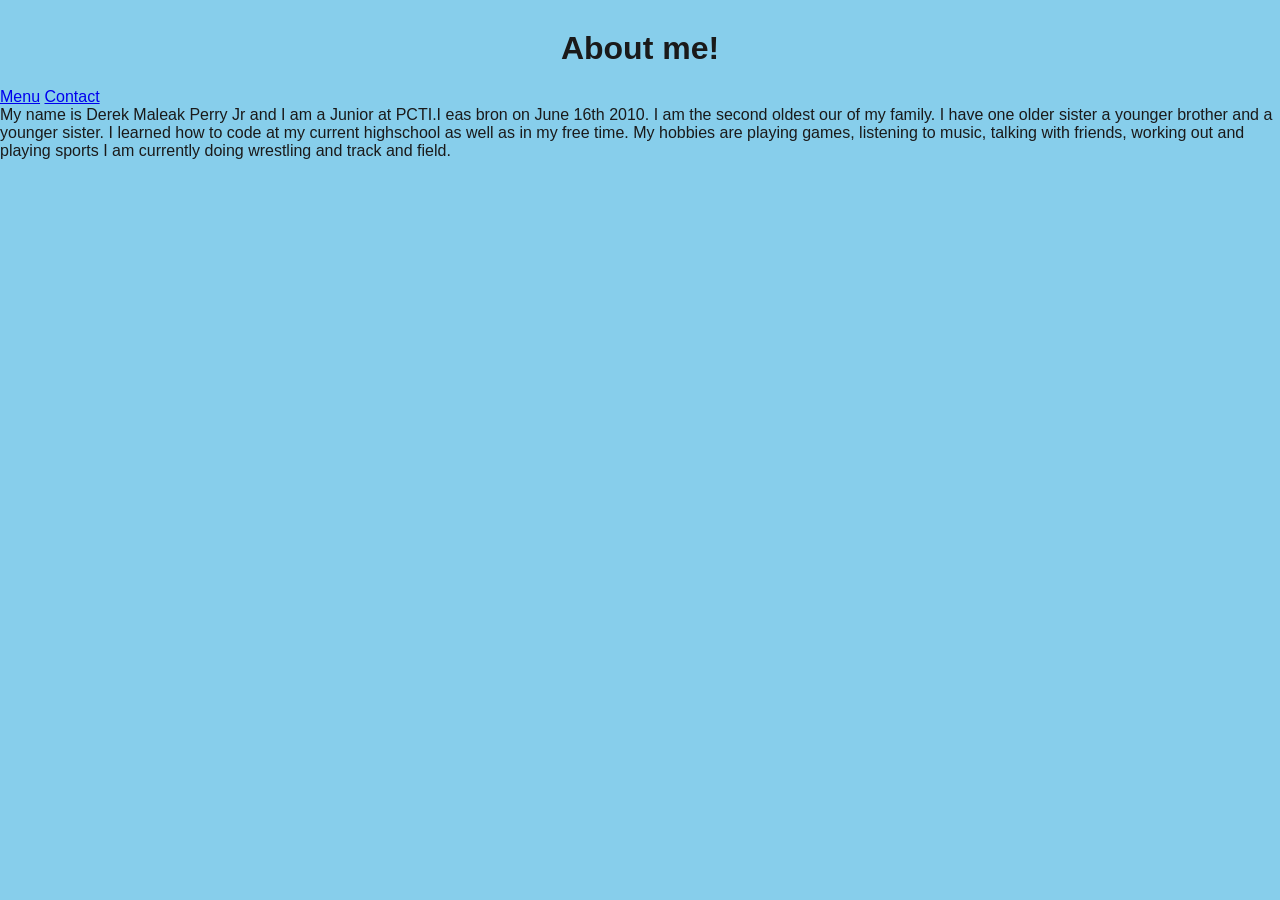
<file: about.HTML>
<!DOCTYPE html>
<html lang="en">
    <head>
        <meta charset="UTF-8">
        <meta name="viewport" content="width=device-width, initial-scale=1.0">
        <title>About</title>
        <link rel="stylesheet" href="style.css">
    </head>
    <body>
        <h1>About me!</h1>
        <div>
            <a href="index.html">Menu</a>
            <a href="contact.html">Contact</a>
        </div>
        <p1>My name is Derek Maleak Perry Jr and I am a Junior at PCTI.I eas bron on June 16th 2010. I am the second oldest our of my family. I have one older sister a younger brother and a younger sister.</p1>
        <p2>I learned how to code at my current highschool as well as in my free time.</p2>
        <p2>My hobbies are playing games, listening to music, talking with friends, working out and playing sports</p2>
        <p2>I am currently doing wrestling and track and field.</p2>
    </body>
</html>
</file>
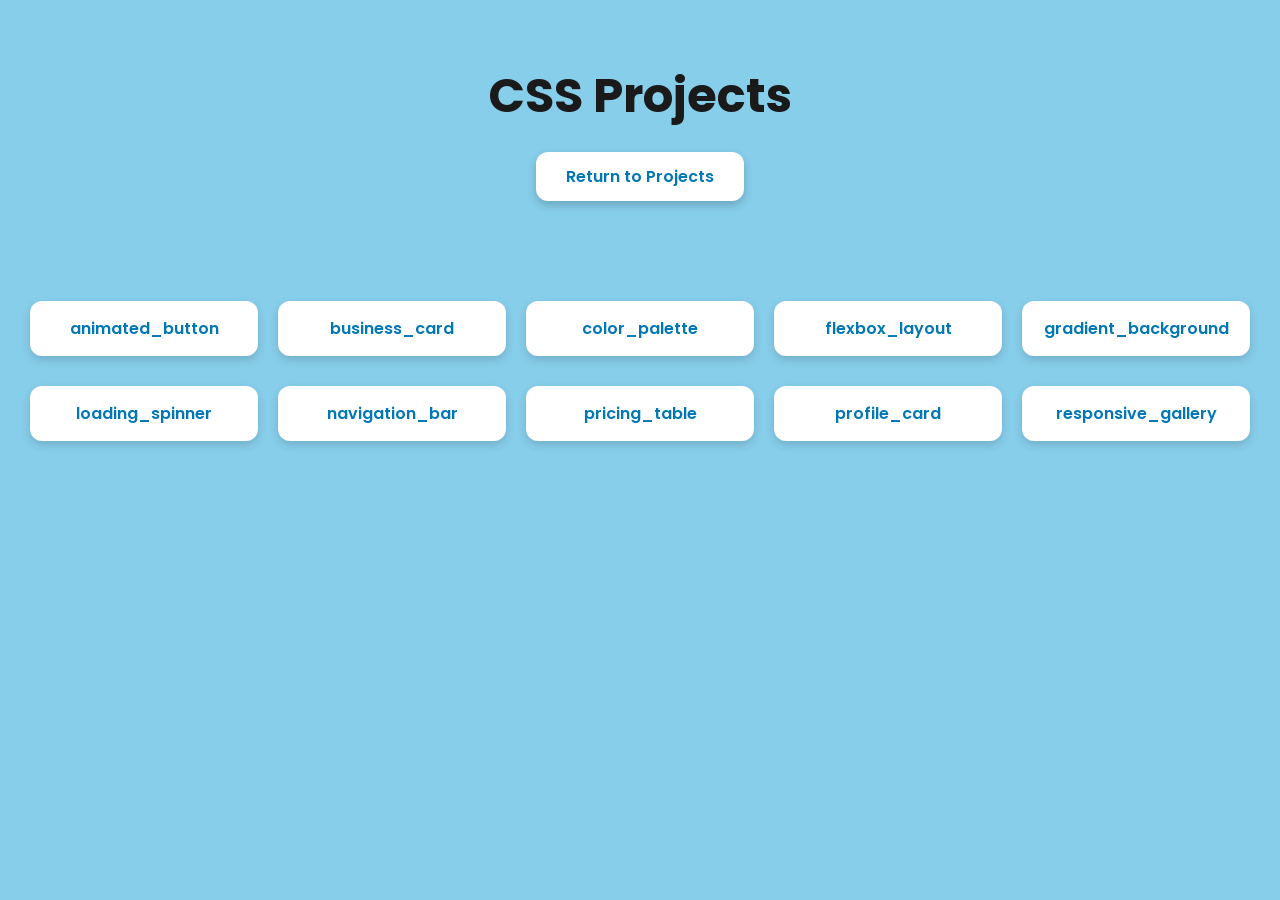
<file: CSS.html>
<!DOCTYPE html>
<html lang="en">
    <head>
        <meta charset="UTF-8">
        <meta name="viewport" content="width=device-width, initial-scale=1.0">
        <title>CSS Projects</title>
        <link rel="stylesheet" href="style.css">
        <link href="https://fonts.googleapis.com/css2?family=Poppins:wght@300;400;600&display=swap" rel="stylesheet">
    </head>

    <body>
        <header class="hero">
            <h1>CSS Projects</h1>
            <div class="nav-box">
                <a href="projects.html">Return to Projects</a>
            </div>
        </header>

        <div class="grid">

            <a class="box" href="css-projects/animated_button.txt" download>
                <p>animated_button</p>
            </a>

            <a class="box" href="css-projects/business_card.txt" download>
                <p>business_card</p>
            </a>

            <a class="box" href="css-projects/color_palette.txt" download>
                <p>color_palette</p>
            </a>

            <a class="box" href="css-projects/flexbox_layout.txt" download>
                <p>flexbox_layout</p>
            </a>

            <a class="box" href="css-projects/gradient_background.txt" download>
                <p>gradient_background</p>
            </a>

            <a class="box" href="css-projects/loading_spinner.txt" download>
                <p>loading_spinner</p>
            </a>

            <a class="box" href="css-projects/navigation_bar.txt" download>
                <p>navigation_bar</p>
            </a>

            <a class="box" href="css-projects/pricing_table.txt" download>
                <p>pricing_table</p>
            </a>

            <a class="box" href="css-projects/profile_card.txt" download>
                <p>profile_card</p>
            </a>

            <a class="box" href="css-projects/responsive_gallery.txt" download>
                <p>responsive_gallery</p>
            </a>

        </div>
    </body>
</html>
</file>
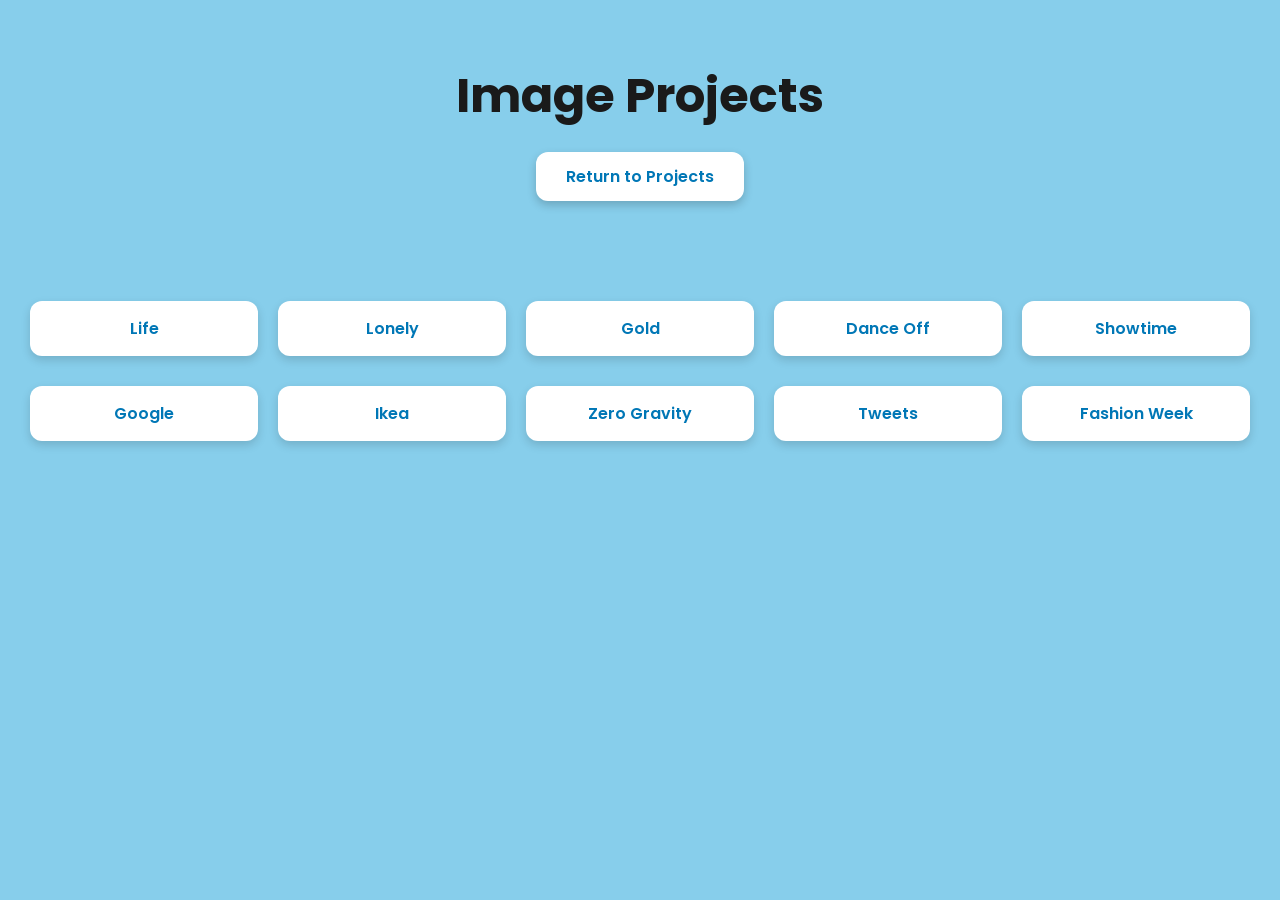
<file: IMG.html>
<!DOCTYPE html>
<html lang="en">
    <head>
        <meta charset="UTF-8">
        <meta name="viewport" content="width=device-width, initial-scale=1.0">
        <title>Image Projects</title>
        <link rel="stylesheet" href="style.css">
        <link href="https://fonts.googleapis.com/css2?family=Poppins:wght@300;400;600&display=swap" rel="stylesheet">
    </head>

    <body>
        <header class="hero">
            <h1>Image Projects</h1>
            <div class="nav-box">
                <a href="projects.html">Return to Projects</a>
            </div>
        </header>

        <div class="grid">

            <a class="box" href="images-projects/image1.txt" download>
                <p>Life</p>
            </a>

            <a class="box" href="images-projects/image2.txt" download>
                <p>Lonely</p>
            </a>

            <a class="box" href="images-projects/image3.txt" download>
                <p>Gold</p>
            </a>

            <a class="box" href="images-projects/image4.txt" download>
                <p>Dance Off</p>
            </a>

            <a class="box" href="images-projects/image5.txt" download>
                <p>Showtime</p>
            </a>

            <a class="box" href="images-projects/image6.txt" download>
                <p>Google</p>
            </a>

            <a class="box" href="images-projects/image7.txt" download>
                <p>Ikea</p>
            </a>

            <a class="box" href="images-projects/image8.txt" download>
                <p>Zero Gravity</p>
            </a>

            <a class="box" href="images-projects/image9.txt" download>
                <p>Tweets</p>
            </a>

            <a class="box" href="images-projects/image10.txt" download>
                <p>Fashion Week</p>
            </a>

        </div>
    </body>
</html>
</file>
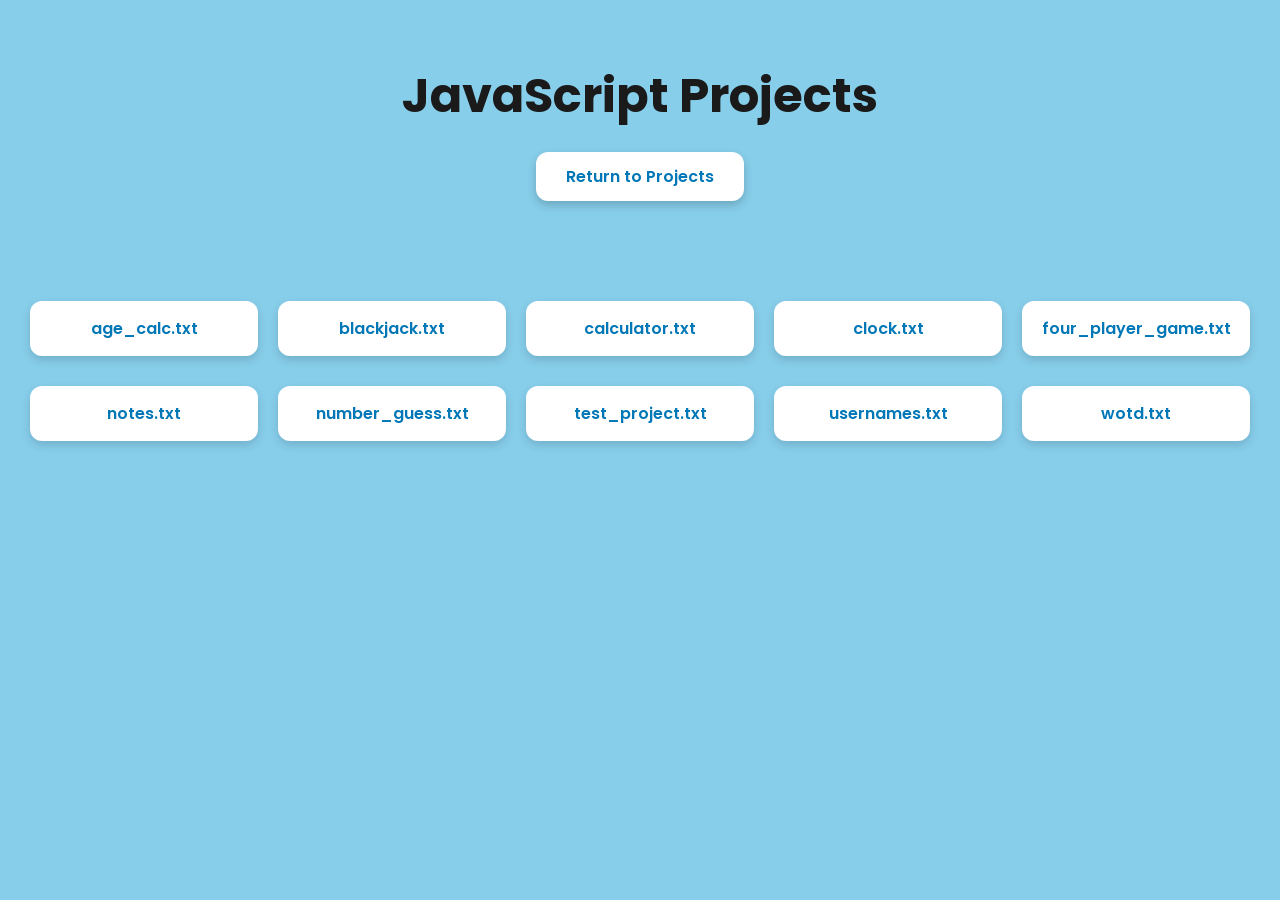
<file: JS.html>
<!DOCTYPE html>
<html lang="en">
    <head>
        <meta charset="UTF-8">
        <meta name="viewport" content="width=device-width, initial-scale=1.0">
        <title>JS Projects</title>
        <link rel="stylesheet" href="style.css">
        <link href="https://fonts.googleapis.com/css2?family=Poppins:wght@300;400;600&display=swap" rel="stylesheet">
    </head>
    <body>
        <header class="hero">
            <h1>JavaScript Projects</h1>
            <div class="nav-box">
                <a href="projects.html">Return to Projects</a>
            </div>
        </header>

        <div class="grid">

            <a class="box" href="js-projects/age_calc.txt" download>
                <p>age_calc.txt</p>
            </a>

            <a class="box" href="js-projects/blackjack.txt" download>
                <p>blackjack.txt</p>
            </a>

            <a class="box" href="js-projects/calculator.txt" download>
                <p>calculator.txt</p>
            </a>

            <a class="box" href="js-projects/clock.txt" download>
                <p>clock.txt</p>
            </a>

            <a class="box" href="js-projects/four_player_game.txt" download>
                <p>four_player_game.txt</p>
            </a>

            <a class="box" href="js-projects/notes.txt" download>
                <p>notes.txt</p>
            </a>

            <a class="box" href="js-projects/number_guess.txt" download>
                <p>number_guess.txt</p>
            </a>

            <a class="box" href="js-projects/test_project.txt" download>
                <p>test_project.txt</p>
            </a>

            <a class="box" href="js-projects/usernames.txt" download>
                <p>usernames.txt</p>
            </a>

            <a class="box" href="js-projects/wotd.txt" download>
                <p>wotd.txt</p>
            </a>

        </div>
    </body>
</html>
</file>
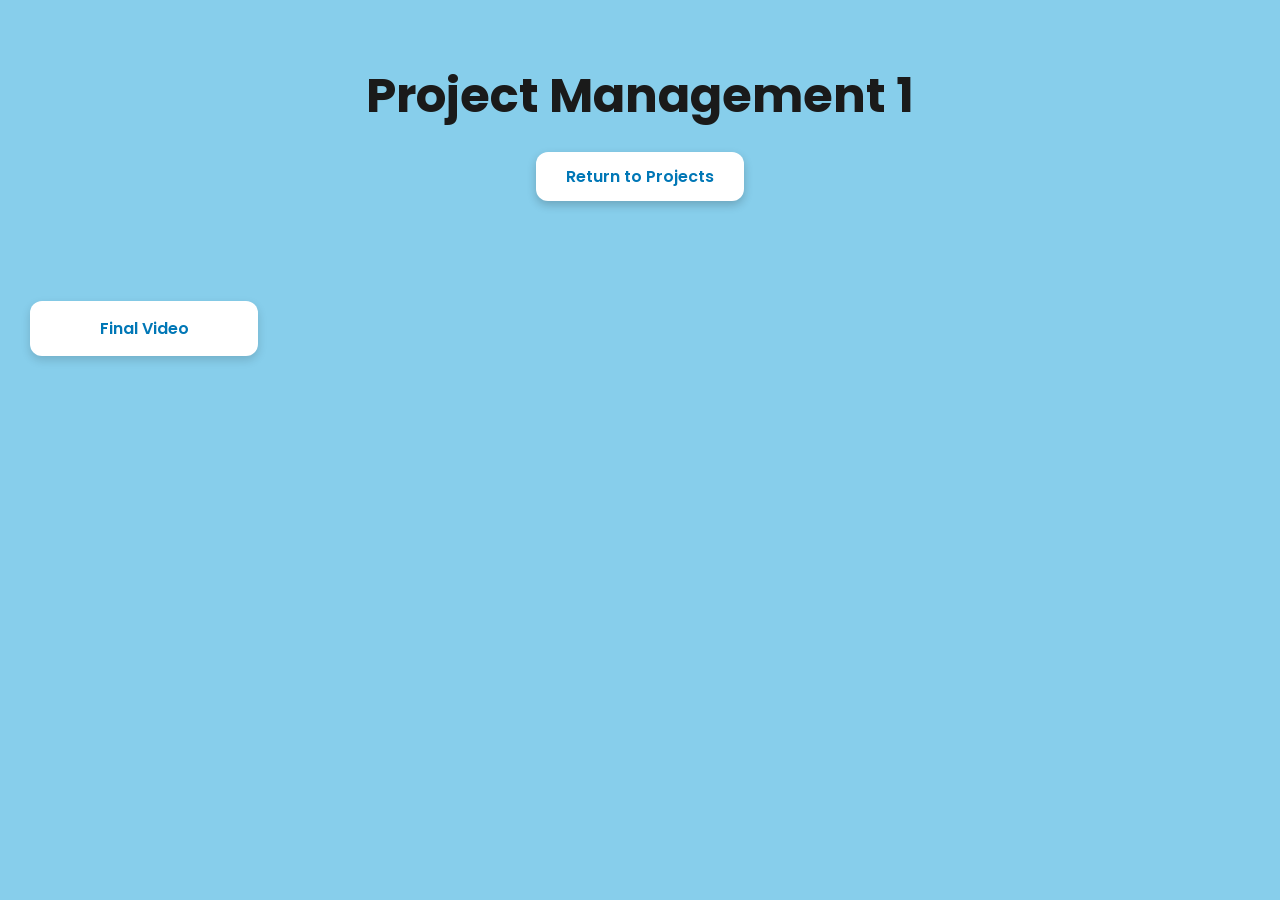
<file: PM1.html>
<!DOCTYPE html>
<html lang="en">
    <head>
        <meta charset="UTF-8">
        <meta name="viewport" content="width=device-width, initial-scale=1.0">
        <title>Project Management 1</title>
        <link rel="stylesheet" href="style.css">
        <link href="https://fonts.googleapis.com/css2?family=Poppins:wght@300;400;600&display=swap" rel="stylesheet">
    </head>

    <body>
        <header class="hero">
            <h1>Project Management 1 </h1>
            <div class="nav-box">
                <a href="projects.html">Return to Projects</a>
            </div>
        </header>

        <div class="grid">

            <a class="box" href="PM-projects/PM1.txt" download>
                <p>Final Video</p>
            </a>


        </div>
    </body>
</html>
</file>
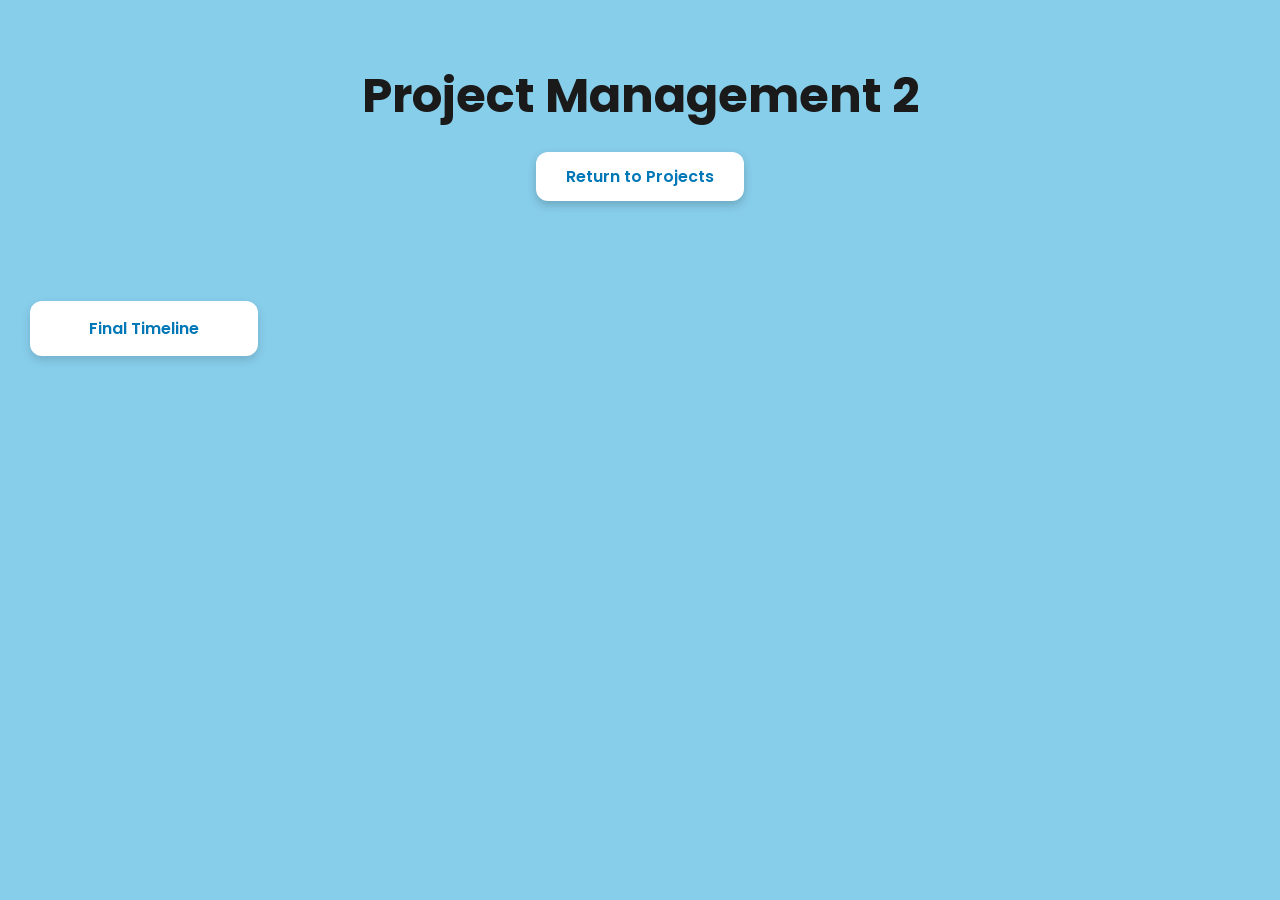
<file: PM2.html>
<!DOCTYPE html>
<html lang="en">
    <head>
        <meta charset="UTF-8">
        <meta name="viewport" content="width=device-width, initial-scale=1.0">
        <title>Project Management 2</title>
        <link rel="stylesheet" href="style.css">
        <link href="https://fonts.googleapis.com/css2?family=Poppins:wght@300;400;600&display=swap" rel="stylesheet">
    </head>

    <body>
        <header class="hero">
            <h1>Project Management 2</h1>
            <div class="nav-box">
                <a href="projects.html">Return to Projects</a>
            </div>
        </header>

        <div class="grid">

            <a class="box" href="PM-projects/PM2.txt" download>
                <p>Final Timeline</p>
            </a>


        </div>
    </body>
</html>
</file>
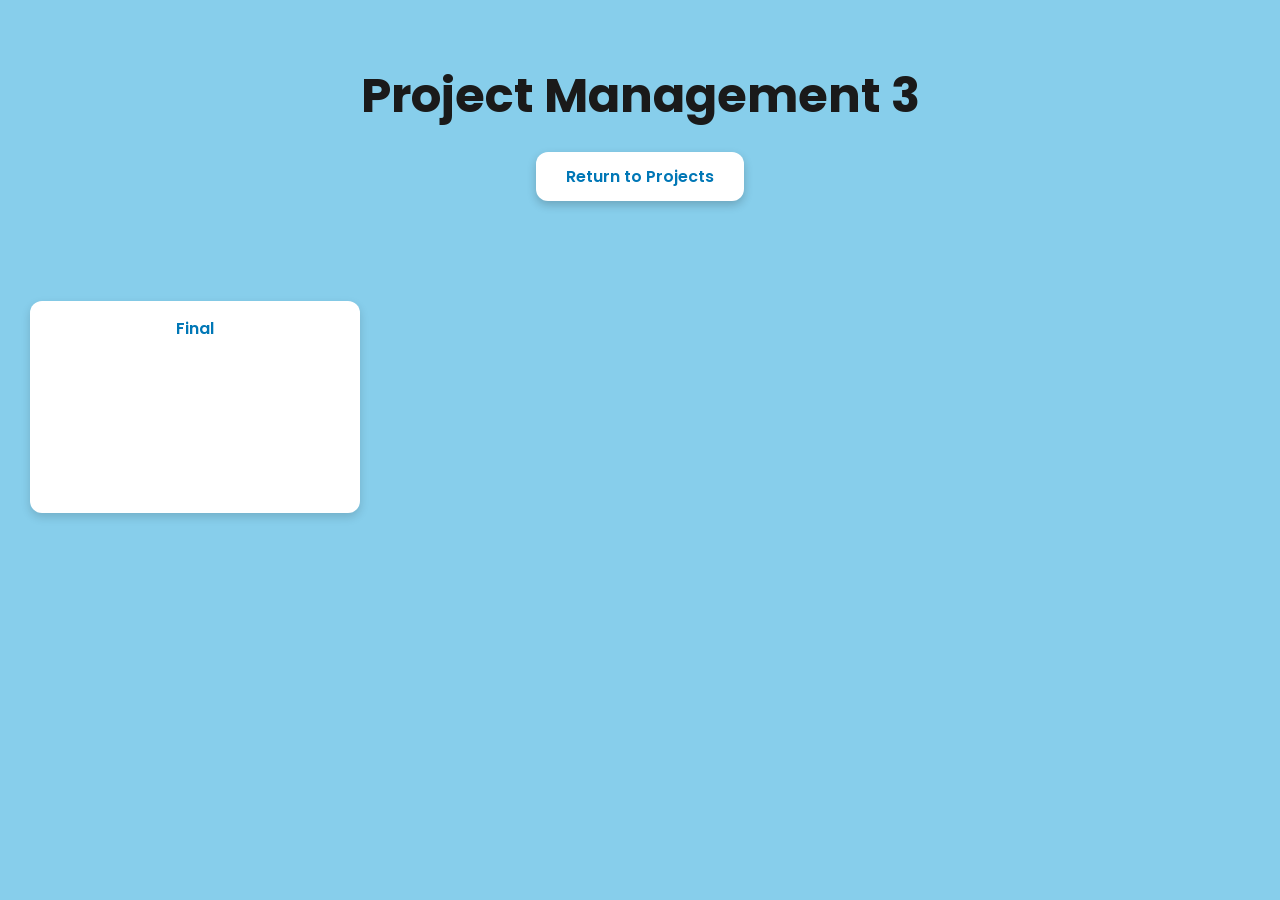
<file: PM3.html>
<!DOCTYPE html>
<html lang="en">
    <head>
        <meta charset="UTF-8">
        <meta name="viewport" content="width=device-width, initial-scale=1.0">
        <title>Project Management 3</title>
        <link rel="stylesheet" href="style.css">
        <link href="https://fonts.googleapis.com/css2?family=Poppins:wght@300;400;600&display=swap" rel="stylesheet">
    </head>

    <body>
        <header class="hero">
            <h1>Project Management 3</h1>
            <div class="nav-box">
                <a href="projects.html">Return to Projects</a>
            </div>
        </header>

        <div class="grid">

            <a class="box" href="PM-projects/PM3.txt" download>
                <p>Final <Video></Video></p>
            </a>


        </div>
    </body>
</html>
</file>
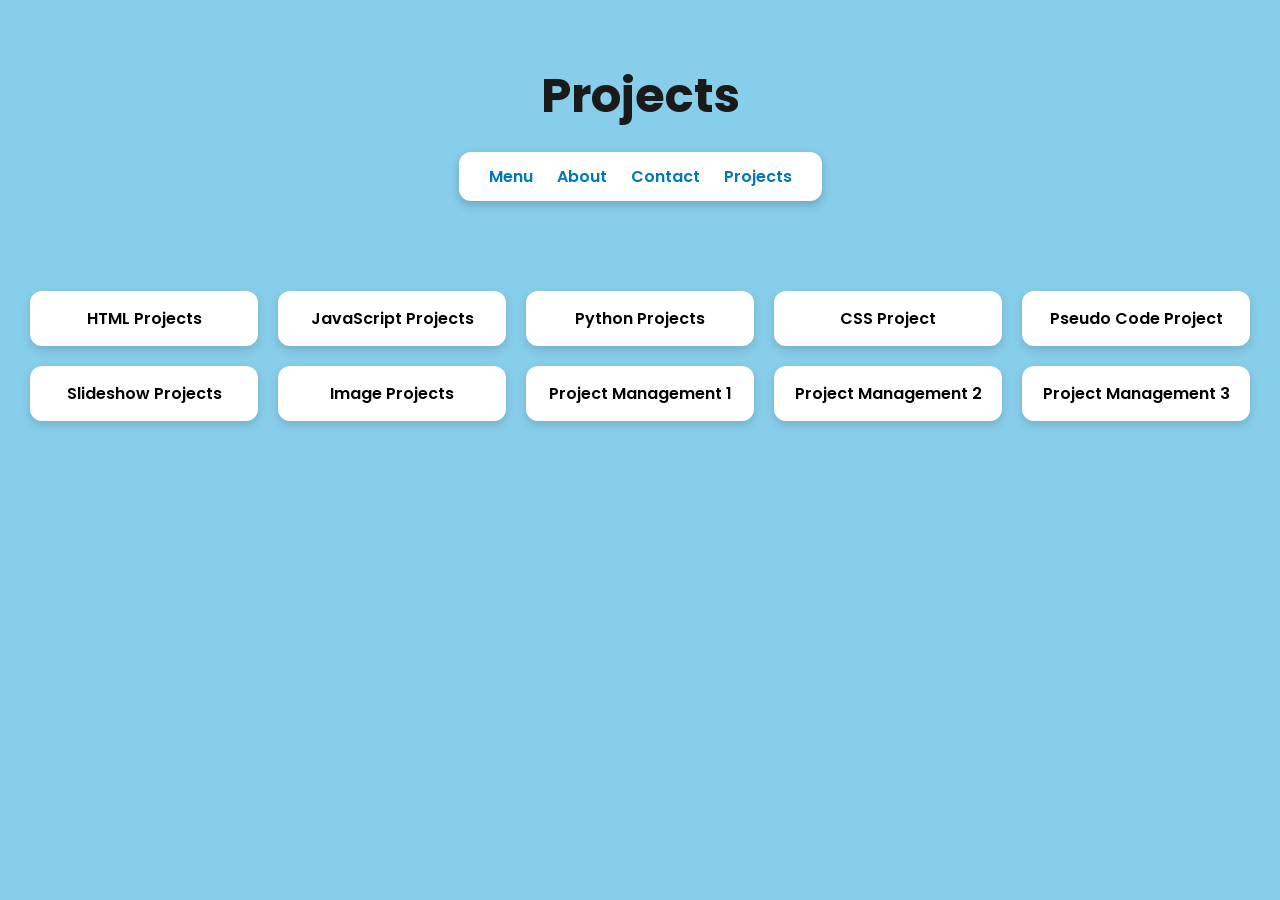
<file: projects.html>
<!DOCTYPE html>
<html lang="en">
    <head>
        <meta charset="UTF-8">
        <meta name="viewport" content="width=device-width, initial-scale=1.0">
        <title>Projects</title>
        <link rel="stylesheet" href="style.css">
        <link href="https://fonts.googleapis.com/css2?family=Poppins:wght@300;400;600&display=swap" rel="stylesheet">
    </head>
    <body>
        <header class="hero">
            <h1>Projects</h1>
            <div class="nav-box">
                <a href="index.html">Menu</a>
                <a href="about.html">About</a>
                <a href="contact.html">Contact</a>
                <a href="projects.html">Projects</a>
            </div>
        </header>
        <div class="grid">

            <a class="box" href="HTML.html">
                <p>HTML Projects</p>
            </a>

            <a class="box" href="JS.html">
                <p>JavaScript Projects</p>
            </a>

            <a class="box" href="PY.html">
                <p>Python Projects</p>
            </a>

            <a class="box" href="CSS.html">
                <p>CSS Project</p>
            </a>

            <a class="box" href="PSEUDO.html">
                <p>Pseudo Code Project</p>
            </a>

            <a class="box" href="SLIDE.html">
                <p>Slideshow Projects</p>
            </a>

            <a class="box" href="IMG.html">
                <p>Image Projects</p>
            </a>

            <a class="box" href="PM1.html">
                <p>Project Management 1</p>
            </a>

            <a class="box" href="PM2.html">
                <p>Project Management 2</p>
            </a>

            <a class="box" href="PM3.html">
                <p>Project Management 3</p>
            </a>

        </div>
    </body>
</html>
</file>
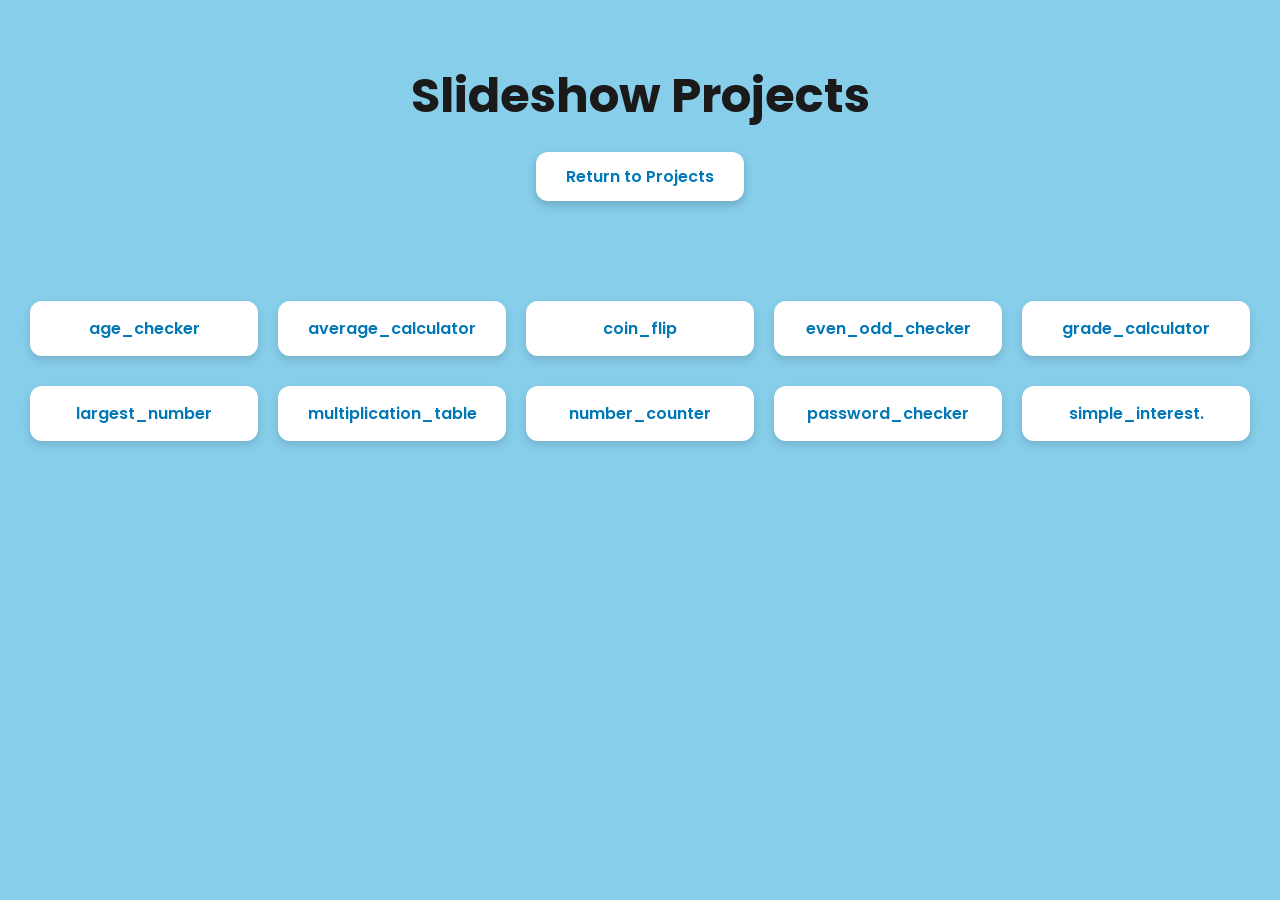
<file: PSEUDO.html>
<!DOCTYPE html>
<html lang="en">
    <head>
        <meta charset="UTF-8">
        <meta name="viewport" content="width=device-width, initial-scale=1.0">
        <title>Slideshow Projects</title>
        <link rel="stylesheet" href="style.css">
        <link href="https://fonts.googleapis.com/css2?family=Poppins:wght@300;400;600&display=swap" rel="stylesheet">
    </head>

    <body>
        <header class="hero">
            <h1>Slideshow Projects</h1>
            <div class="nav-box">
                <a href="projects.html">Return to Projects</a>
            </div>
        </header>

        <div class="grid">

            <a class="box" href="pseudo-projects/age_checker.txt" download>
                <p>age_checker</p>
            </a>

            <a class="box" href="pseudo-projects/average_calculator.txt" download>
                <p>average_calculator</p>
            </a>

            <a class="box" href="pseudo-projects/coin_flip.txt" download>
                <p>coin_flip</p>
            </a>

            <a class="box" href="pseudo-projects/even_odd_checker.txt" download>
                <p>even_odd_checker</p>
            </a>

            <a class="box" href="pseudo-projects/grade_calculator.txt" download>
                <p>grade_calculator</p>
            </a>

            <a class="box" href="pseudo-projects/largest_number.txt" download>
                <p>largest_number</p>
            </a>

            <a class="box" href="pseudo-projects/multiplication_table.txt" download>
                <p>multiplication_table</p>
            </a>

            <a class="box" href="pseudo-projects/number_counter.txt" download>
                <p>number_counter</p>
            </a>

            <a class="box" href="pseudo-projects/password_checker.txt" download>
                <p>password_checker</p>
            </a>

            <a class="box" href="pseudo-projects/simple_interest.txt" download>
                <p>simple_interest.</p>
            </a>

        </div>
    </body>
</html>
</file>
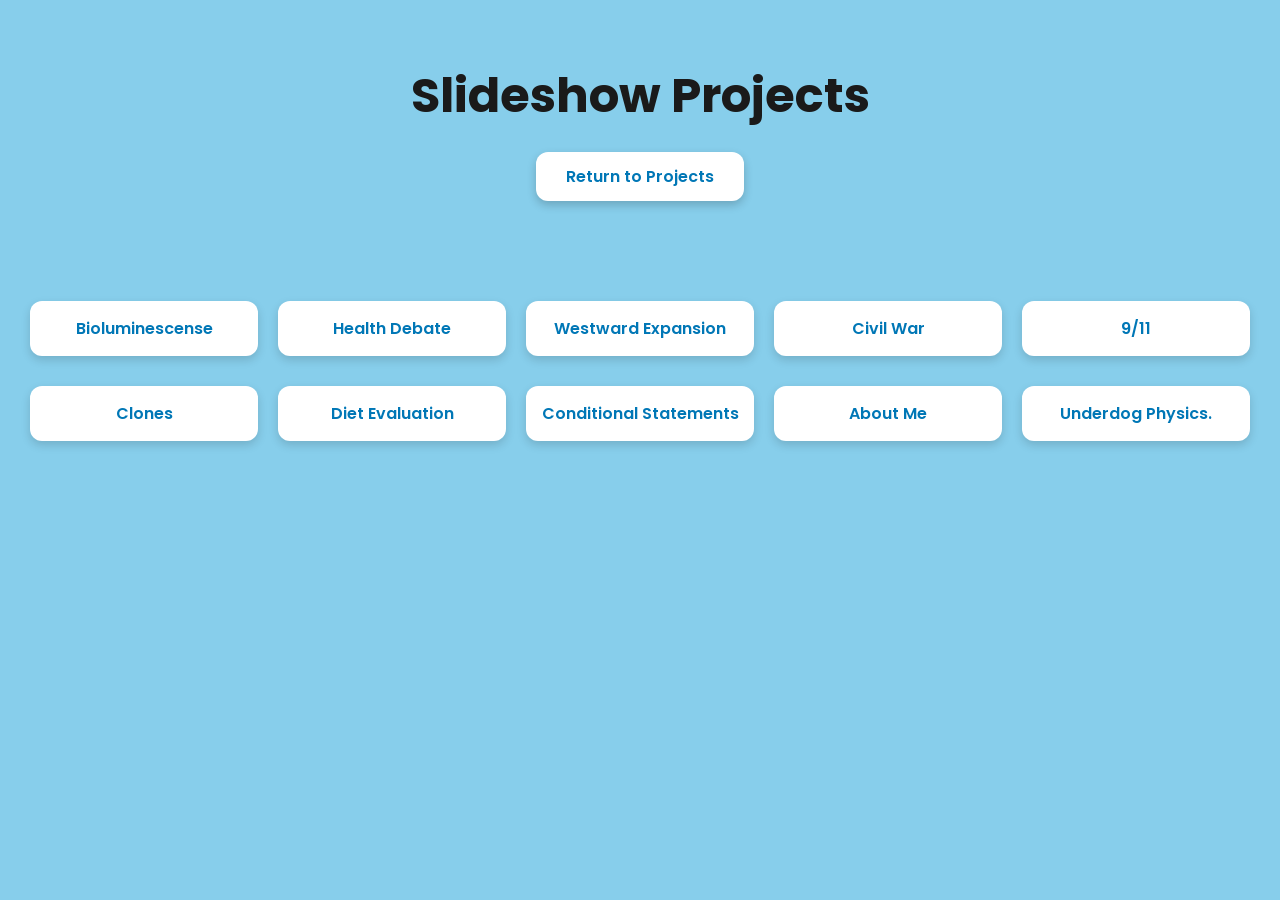
<file: SLIDE.html>
<!DOCTYPE html>
<html lang="en">
    <head>
        <meta charset="UTF-8">
        <meta name="viewport" content="width=device-width, initial-scale=1.0">
        <title>Slideshow Projects</title>
        <link rel="stylesheet" href="style.css">
        <link href="https://fonts.googleapis.com/css2?family=Poppins:wght@300;400;600&display=swap" rel="stylesheet">
    </head>

    <body>
        <header class="hero">
            <h1>Slideshow Projects</h1>
            <div class="nav-box">
                <a href="projects.html">Return to Projects</a>
            </div>
        </header>

        <div class="grid">

            <a class="box" href="slide-projects/slide1.txt" download>
                <p>Bioluminescense</p>
            </a>

            <a class="box" href="slide-projects/slide2.txt" download>
                <p>Health Debate</p>
            </a>

            <a class="box" href="slide-projects/slide3.txt" download>
                <p>Westward Expansion</p>
            </a>

            <a class="box" href="slide-projects/slide4.txt" download>
                <p>Civil War</p>
            </a>

            <a class="box" href="slide-projects/slide5.txt" download>
                <p>9/11</p>
            </a>

            <a class="box" href="slide-projects/slide6.txt" download>
                <p>Clones</p>
            </a>

            <a class="box" href="slide-projects/slide7.txt" download>
                <p>Diet Evaluation</p>
            </a>

            <a class="box" href="slide-projects/slide8.txt" download>
                <p>Conditional Statements</p>
            </a>

            <a class="box" href="slide-projects/slide9.txt" download>
                <p>About Me</p>
            </a>

            <a class="box" href="slide-projects/slide10.txt" download>
                <p>Underdog Physics.</p>
            </a>

        </div>
    </body>
</html>
</file>
<file: style.css>
/* ===== Base Page Styling ===== */
body {
  margin: 0;
  font-family: 'Poppins', sans-serif;
  background: skyblue;
  color: #1a1a1a;
}

/* ===== Header / Hero Section ===== */
.hero {
  text-align: center;
  padding: 60px 20px;
}

.hero h1 {
  margin: 0;
  font-size: 48px;
}

.hero p {
  font-size: 18px;
  margin-top: 10px;
}

/* ===== Navigation Box ===== */
.nav-box {
  margin-top: 20px;
  display: inline-block;
  background: white;
  padding: 12px 20px;
  border-radius: 12px;
  box-shadow: 0 4px 10px rgba(0,0,0,0.2);
}

.nav-box a {
  margin: 0 10px;
  text-decoration: none;
  color: #0077b6;
  font-weight: 600;
}

.nav-box a:hover {
  text-decoration: underline;
}

/* ===== Page Titles ===== */
h1 {
  text-align: center;
  margin-top: 30px;
}

/* ===== 5x2 Project Grid ===== */
.grid {
  display: grid;
  grid-template-columns: repeat(5, 1fr);
  gap: 20px;
  padding: 30px;
}

/* ===== Individual Boxes ===== */
.box {
  background: white;
  border-radius: 12px;
  text-align: center;
  padding: 15px;
  text-decoration: none;
  color: black;
  box-shadow: 0 4px 10px rgba(0,0,0,0.15);
  transition: 0.2s ease;
}

/* Hover effect */
.box:hover {
  transform: scale(1.05);
}

/* Images inside boxes */
.box img {
  width: 60px;
  height: 60px;
  margin-bottom: 10px;
}

/* Text under icons */
.box p {
  margin: 0;
  font-weight: 600;
}

/* ===== Optional Download Buttons ===== */
a[download] {
  display: inline-block;
  margin-top: 10px;
  color: #0077b6;
  font-weight: bold;
}
</file>
